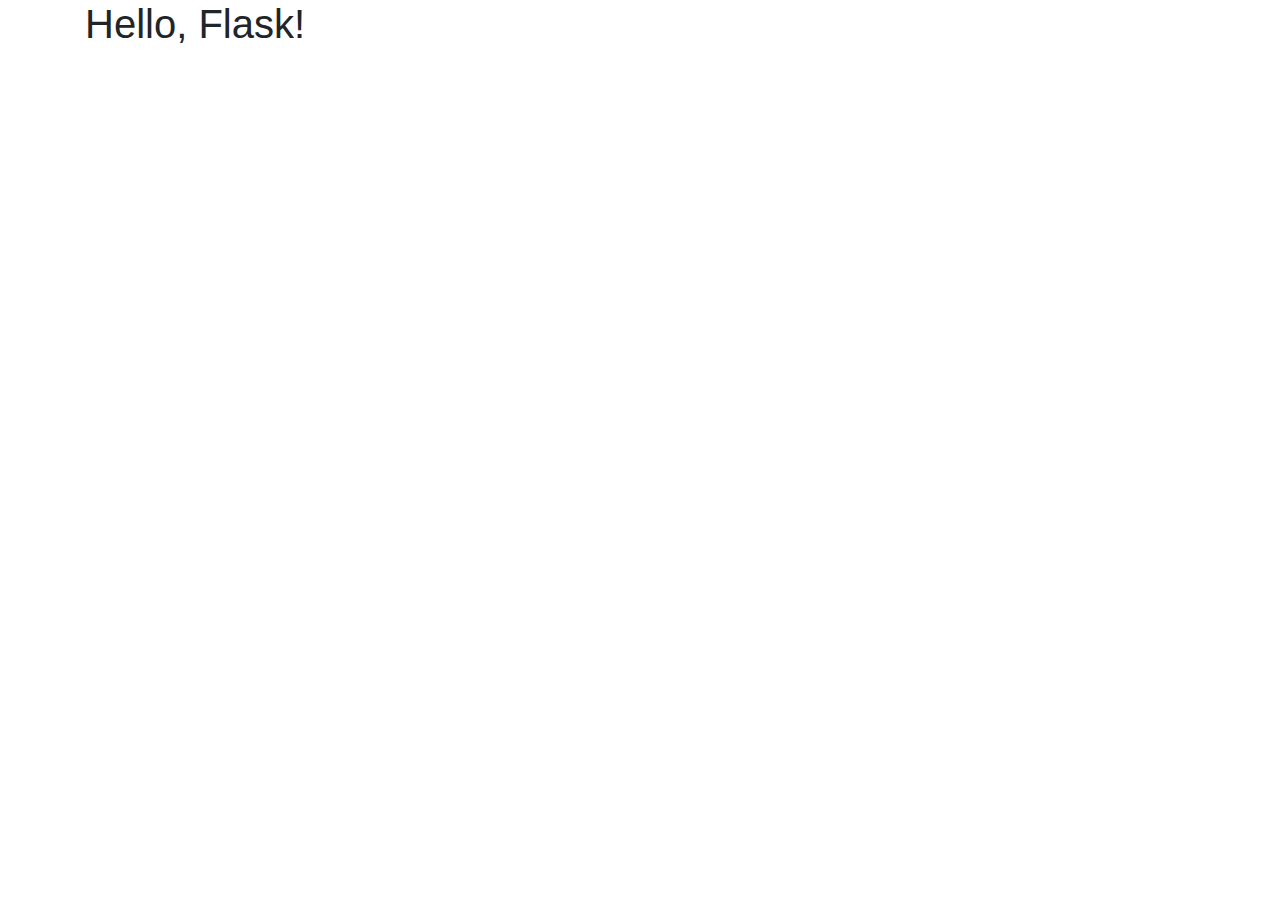
<file: Flasky/templates/index.html>
<!doctype html>
<html lang="en">
<head>
    <!-- Required meta tags -->
    <meta charset="utf-8">
    <meta name="viewport" content="width=device-width, initial-scale=1">

    <!-- Bootstrap CSS -->
    <link href="https://maxcdn.bootstrapcdn.com/bootstrap/4.0.0/css/bootstrap.min.css" rel="stylesheet">

    <title>Hello, Flask!</title>
</head>
<body>
    <div class="container">
        <h1>Hello, Flask!</h1>
    </div>

    <!-- Bootstrap JS and dependencies -->
    <script src="https://code.jquery.com/jquery-3.2.1.slim.min.js"></script>
    <script src="https://cdnjs.cloudflare.com/ajax/libs/popper.js/1.11.0/umd/popper.min.js"></script>
    <script src="https://maxcdn.bootstrapcdn.com/bootstrap/4.0.0/js/bootstrap.min.js"></script>
</body>
</html>
</file>
